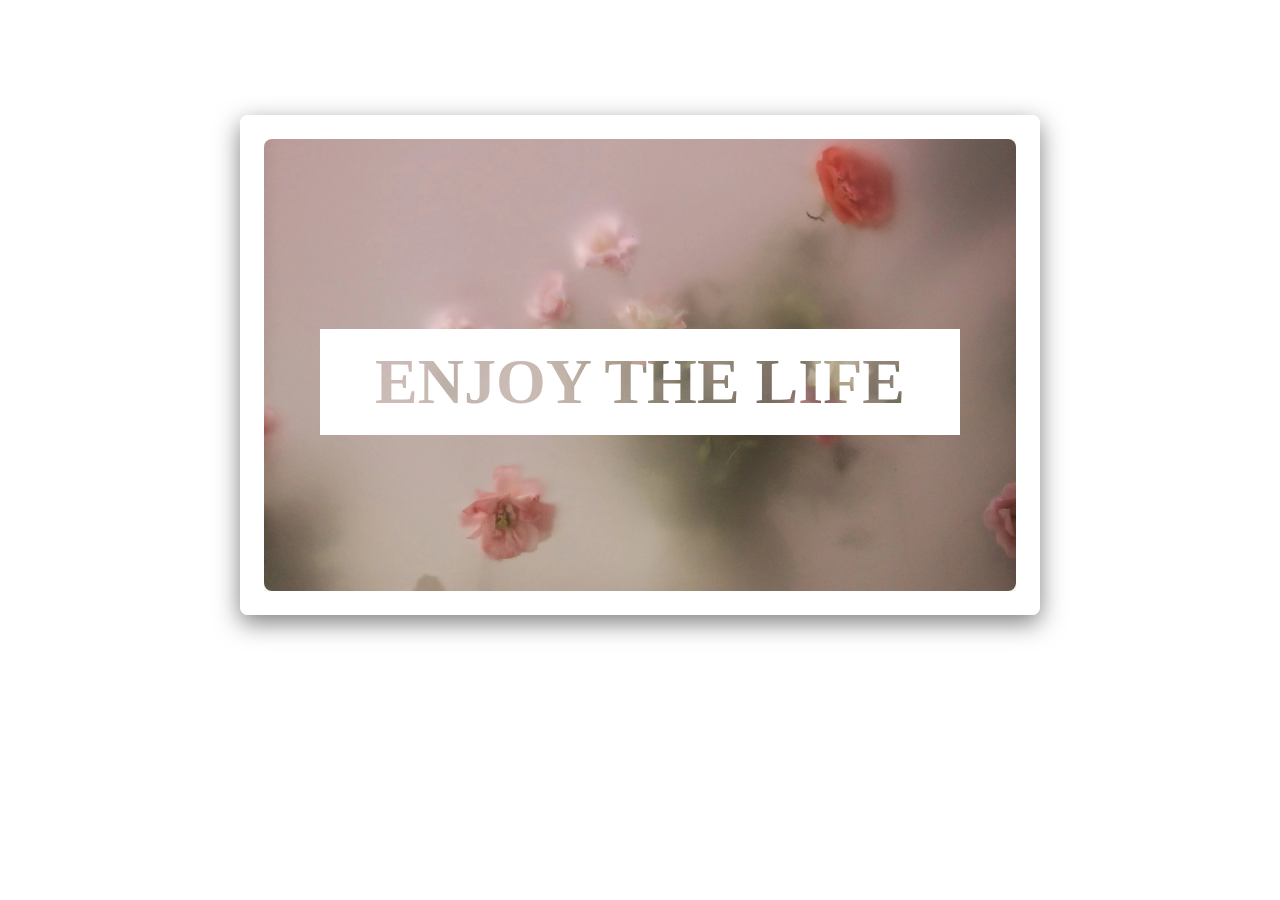
<file: SS5_Thuchanh/index.html>
<!DOCTYPE html>
<html lang="en">

<head>
    <meta charset="UTF-8">
    <meta http-equiv="X-UA-Compatible" content="IE=edge">
    <meta name="viewport" content="width=device-width, initial-scale=1.0">
    <title>Demo Session 5</title>
    <link rel="stylesheet" href="style.css">
</head>

<body>
    <div class="box_ani">
        <div class="box">
            <img src="./media/bg_3.png"  width="100%" alt="anh">
        </div>
        <div class="content">
            <p>ENJOY THE LIFE</p> 
        </div>
    </div>
</body>

</html>
</file>
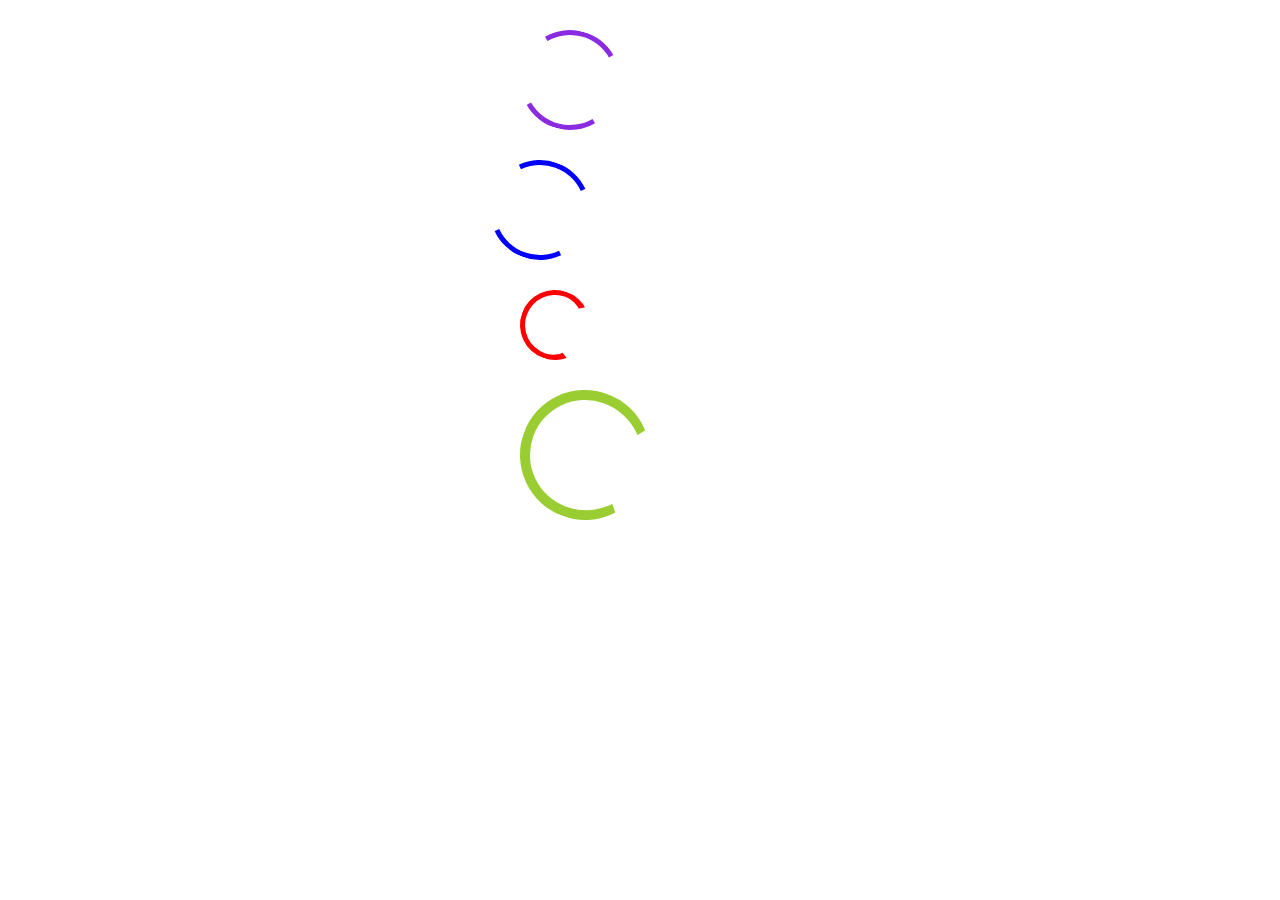
<file: SS5_Thuchanh2/index.html>
<!DOCTYPE html>
<html lang="en">
<head>
    <meta charset="UTF-8">
    <meta http-equiv="X-UA-Compatible" content="IE=edge">
    <meta name="viewport" content="width=device-width, initial-scale=1.0">
    <title>Session5 Demo</title>
    <link rel="stylesheet" href="style.css">
</head>
<body>
    <div class="box">
        <div class="ring1"></div>
        <div class="ring2"></div>
        <div class="ring3"></div>
        <div class="ring4"></div>
    </div>

</body>
</html>
</file>
<file: SS5_Thuchanh/style.css>
* {
    margin: 0;
    padding: 0;
    box-sizing: border-box;
}
.box_ani {

    width: 100%;
    position: relative;
    padding: 15px;
    display: inline-block;
    text-align: center;
}

.box {
    margin: 100px auto;
    width: 800px;
    height: 500px;
    overflow: hidden;
    border: 0.1rem solid rgba(0, 0, 0, 0.1);
    box-shadow: 0 0.5rem 1.5rem rgba(0, 0, 0, 0.5);
    border: 1.5rem solid #fff;
    border-radius: 0.5rem;
}

.box img {
    width: 100%;
    border-radius: 0.5rem;
    box-shadow: 0 0.5rem 1rem rgba(0, 0, 0, 0.1);
    height: 100%;
    object-fit: cover;
}

.box img:hover {
    transition: 0.5s ease-in-out;
    transform: scale(1.1);
}

.box_ani .content  {
    position: absolute;
    top: 45%;
    left: 50%;
    transform: translateX(-50%);
    font-size: 4rem;
    font-weight: 700;
    color: #333;
    background: #fff;
    width: 50%;
    padding: 1rem 2rem;
    text-align: center;
    mix-blend-mode: screen;
    transition: 0.2s linear;
    
}
</file>
<file: SS5_Thuchanh2/style.css>
* {
    margin: 0;
    padding: 0;
    box-sizing: border-box;
}
.box {
    width: 300px;
    height: 300px;
    margin: 30px auto;
    flex-flow: column;
}
.ring1 {
    width: 100px;
    height: 100px;
    margin: 30px;
    border-radius: 100rem;
    border: 5px solid blueviolet;
    border-right: 5px solid transparent;
    border-left: 5px solid transparent;
    transform: rotate(15deg);
    animation: spinner 1s infinite linear;
}

@keyframes spinner {
    to {
        transform: rotate(360deg);
    }
}
.ring2 {
    width: 100px;
    height: 100px;
   padding: 30px;
    border-radius: 100rem;
    border: 5px solid blue;
    border-right: 5px solid transparent;
    border-left: 5px solid transparent;
    transform: rotate(20deg);
    animation: spinner2 3s infinite ease-in-out;
}
@keyframes spinner2 {
    to {
        transform: rotate(360deg);
    }
}  
.ring3 {
    width: 70px;
    height: 70px;
    margin: 30px;
    border-radius: 100rem;
    border: 5px solid red;
    border-right: 8px solid transparent;
    transform: rotate(20deg);
    animation: spinner3 1s infinite ease-in-out;
}
@keyframes spinner3 {
    to {
        transform: rotate(360deg);
    }
}  

.ring4 {
    width: 130px;
    height: 130px;
    margin: 30px;
    border-radius: 100rem;
    border: 10px solid yellowgreen;
    border-right: 8px solid transparent;
    transform: rotate(20deg);
    animation: spinner4 1s infinite;
}
@keyframes spinner4 {
    to {
        transform: rotate(360deg);
    }
}
</file>
